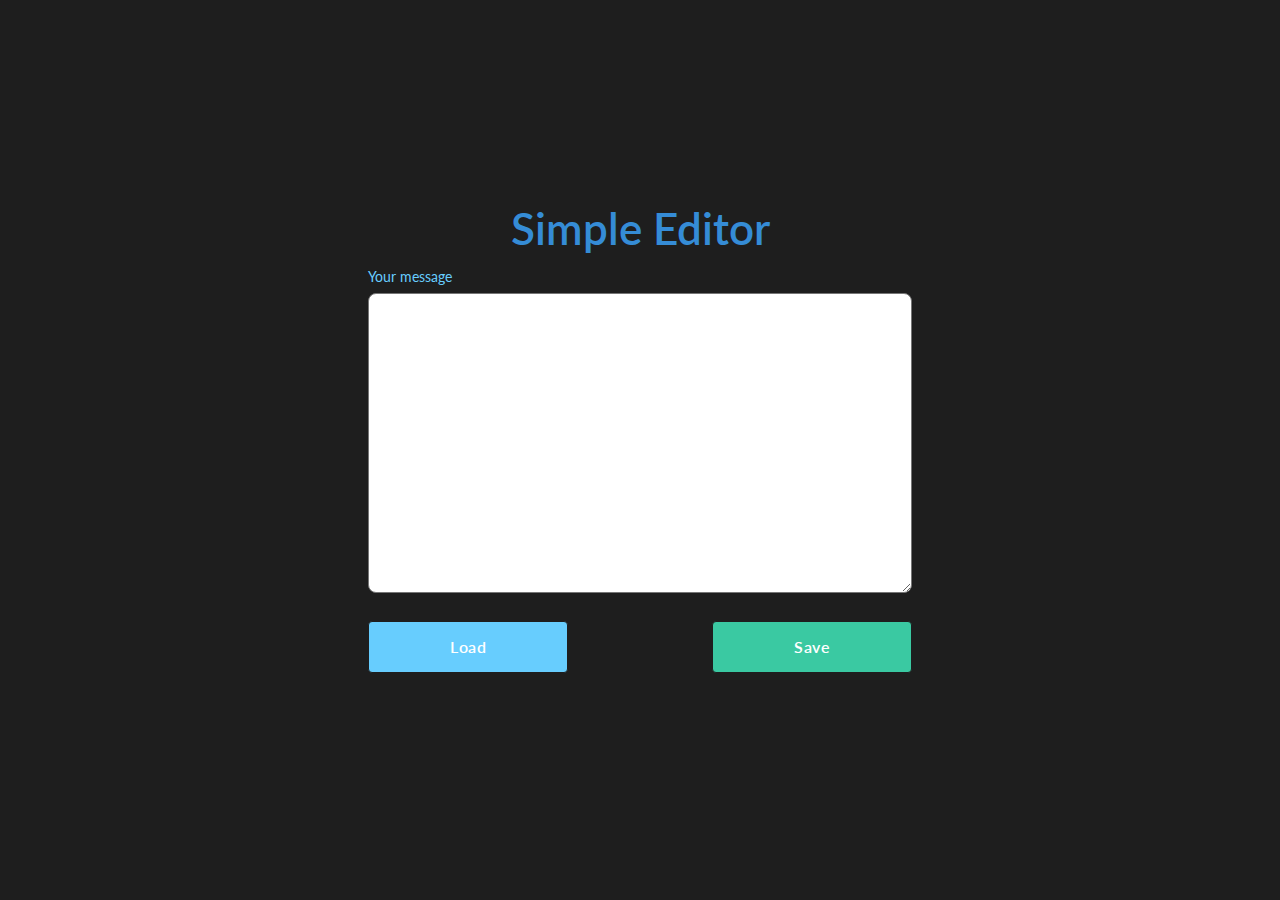
<file: index.html>
<!DOCTYPE html>
<html lang="pl">
  <head>
    <meta charset="UTF-8" />
    <meta name="viewport" content="width=device-width, initial-scale=1.0" />
    <meta http-equiv="X-UA-Compatible" content="ie=edge" />
    <title>Simple Editor</title>
    <meta name="description" content="Description" />

    <!-- Title -->
    <meta property="og:title" content="Simple Editor" />
    <!-- OPTIONAL description. 2-4 sentences. -->
    <meta property="og:description" content="Simple Editor - ver. 1.0" />
    <!-- full url with http(s) ie. https://maciejkorsan.github.io/my-repo/ -->
    <meta property="og:url" content="https://damianrusiecki31.github.io/simple-editor/" />
    <!-- full url to the image with http(s) ie. https://maciejkorsan.github.io/my-repo/assets/img/fb.png. Facebook suggests at least 1200 x 630. -->
    <meta property="og:image" content="https://raw.githubusercontent.com/damianrusiecki31/simple-editor/master/src/assets/img/cover.png" />

    <link rel="manifest" href="manifest.json" />
    <meta name="apple-mobile-web-app-capable" content="yes" />
    <link
      rel="apple-touch-icon"
      sizes="192x192"
      href="assets/pwa/icons/icon-192x192.png"
    />

    <link
      rel="icon"
      type="image/png"
      href="assets/pwa/icons/icon-192x192.png"
    />

    <link rel="stylesheet" href="css/main.css" />
  </head>

  <body>
    
    <main class="main">
    <h1 class="header">Simple Editor</h1>
    <form class="form">
      <p class="form__wrapper">
        <label class="form__label" for="message">Your message</label>
        <textarea id="message" class="form__message form__message--js"></textarea>
      </p>
      <div class="form__actions">
        <button class="form__button form__button--load form__button--load-js">Load</button>
        <button class="form__button form__button--save form__button--save-js">Save</button>
      </div>
    </form>
  </main>

    <script src="js/main.js"></script>
  </body>
</html>
</file>
<file: css/main.css>
/*! normalize.css v8.0.1 | MIT License | github.com/necolas/normalize.css */
/* Document
   ========================================================================== */
/**
 * 1. Correct the line height in all browsers.
 * 2. Prevent adjustments of font size after orientation changes in iOS.
 */
@import url("https://fonts.googleapis.com/css?family=Lato&display=swap&subset=latin-ext");
html {
  line-height: 1.15;
  /* 1 */
  -webkit-text-size-adjust: 100%;
  /* 2 */ }

/* Sections
   ========================================================================== */
/**
 * Remove the margin in all browsers.
 */
body {
  margin: 0; }

/**
 * Render the `main` element consistently in IE.
 */
main {
  display: block; }

/**
 * Correct the font size and margin on `h1` elements within `section` and
 * `article` contexts in Chrome, Firefox, and Safari.
 */
h1 {
  font-size: 2em;
  margin: 0.67em 0; }

/* Grouping content
   ========================================================================== */
/**
 * 1. Add the correct box sizing in Firefox.
 * 2. Show the overflow in Edge and IE.
 */
hr {
  -webkit-box-sizing: content-box;
          box-sizing: content-box;
  /* 1 */
  height: 0;
  /* 1 */
  overflow: visible;
  /* 2 */ }

/**
 * 1. Correct the inheritance and scaling of font size in all browsers.
 * 2. Correct the odd `em` font sizing in all browsers.
 */
pre {
  font-family: monospace, monospace;
  /* 1 */
  font-size: 1em;
  /* 2 */ }

/* Text-level semantics
   ========================================================================== */
/**
 * Remove the gray background on active links in IE 10.
 */
a {
  background-color: transparent; }

/**
 * 1. Remove the bottom border in Chrome 57-
 * 2. Add the correct text decoration in Chrome, Edge, IE, Opera, and Safari.
 */
abbr[title] {
  border-bottom: none;
  /* 1 */
  text-decoration: underline;
  /* 2 */
  -webkit-text-decoration: underline dotted;
          text-decoration: underline dotted;
  /* 2 */ }

/**
 * Add the correct font weight in Chrome, Edge, and Safari.
 */
b,
strong {
  font-weight: bolder; }

/**
 * 1. Correct the inheritance and scaling of font size in all browsers.
 * 2. Correct the odd `em` font sizing in all browsers.
 */
code,
kbd,
samp {
  font-family: monospace, monospace;
  /* 1 */
  font-size: 1em;
  /* 2 */ }

/**
 * Add the correct font size in all browsers.
 */
small {
  font-size: 80%; }

/**
 * Prevent `sub` and `sup` elements from affecting the line height in
 * all browsers.
 */
sub,
sup {
  font-size: 75%;
  line-height: 0;
  position: relative;
  vertical-align: baseline; }

sub {
  bottom: -0.25em; }

sup {
  top: -0.5em; }

/* Embedded content
   ========================================================================== */
/**
 * Remove the border on images inside links in IE 10.
 */
img {
  border-style: none; }

/* Forms
   ========================================================================== */
/**
 * 1. Change the font styles in all browsers.
 * 2. Remove the margin in Firefox and Safari.
 */
button,
input,
optgroup,
select,
textarea {
  font-family: inherit;
  /* 1 */
  font-size: 100%;
  /* 1 */
  line-height: 1.15;
  /* 1 */
  margin: 0;
  /* 2 */ }

/**
 * Show the overflow in IE.
 * 1. Show the overflow in Edge.
 */
button,
input {
  /* 1 */
  overflow: visible; }

/**
 * Remove the inheritance of text transform in Edge, Firefox, and IE.
 * 1. Remove the inheritance of text transform in Firefox.
 */
button,
select {
  /* 1 */
  text-transform: none; }

/**
 * Correct the inability to style clickable types in iOS and Safari.
 */
button,
[type="button"],
[type="reset"],
[type="submit"] {
  -webkit-appearance: button; }

/**
 * Remove the inner border and padding in Firefox.
 */
button::-moz-focus-inner,
[type="button"]::-moz-focus-inner,
[type="reset"]::-moz-focus-inner,
[type="submit"]::-moz-focus-inner {
  border-style: none;
  padding: 0; }

/**
 * Restore the focus styles unset by the previous rule.
 */
button:-moz-focusring,
[type="button"]:-moz-focusring,
[type="reset"]:-moz-focusring,
[type="submit"]:-moz-focusring {
  outline: 1px dotted ButtonText; }

/**
 * Correct the padding in Firefox.
 */
fieldset {
  padding: 0.35em 0.75em 0.625em; }

/**
 * 1. Correct the text wrapping in Edge and IE.
 * 2. Correct the color inheritance from `fieldset` elements in IE.
 * 3. Remove the padding so developers are not caught out when they zero out
 *    `fieldset` elements in all browsers.
 */
legend {
  -webkit-box-sizing: border-box;
          box-sizing: border-box;
  /* 1 */
  color: inherit;
  /* 2 */
  display: table;
  /* 1 */
  max-width: 100%;
  /* 1 */
  padding: 0;
  /* 3 */
  white-space: normal;
  /* 1 */ }

/**
 * Add the correct vertical alignment in Chrome, Firefox, and Opera.
 */
progress {
  vertical-align: baseline; }

/**
 * Remove the default vertical scrollbar in IE 10+.
 */
textarea {
  overflow: auto; }

/**
 * 1. Add the correct box sizing in IE 10.
 * 2. Remove the padding in IE 10.
 */
[type="checkbox"],
[type="radio"] {
  -webkit-box-sizing: border-box;
          box-sizing: border-box;
  /* 1 */
  padding: 0;
  /* 2 */ }

/**
 * Correct the cursor style of increment and decrement buttons in Chrome.
 */
[type="number"]::-webkit-inner-spin-button,
[type="number"]::-webkit-outer-spin-button {
  height: auto; }

/**
 * 1. Correct the odd appearance in Chrome and Safari.
 * 2. Correct the outline style in Safari.
 */
[type="search"] {
  -webkit-appearance: textfield;
  /* 1 */
  outline-offset: -2px;
  /* 2 */ }

/**
 * Remove the inner padding in Chrome and Safari on macOS.
 */
[type="search"]::-webkit-search-decoration {
  -webkit-appearance: none; }

/**
 * 1. Correct the inability to style clickable types in iOS and Safari.
 * 2. Change font properties to `inherit` in Safari.
 */
::-webkit-file-upload-button {
  -webkit-appearance: button;
  /* 1 */
  font: inherit;
  /* 2 */ }

/* Interactive
   ========================================================================== */
/*
 * Add the correct display in Edge, IE 10+, and Firefox.
 */
details {
  display: block; }

/*
 * Add the correct display in all browsers.
 */
summary {
  display: list-item; }

/* Misc
   ========================================================================== */
/**
 * Add the correct display in IE 10+.
 */
template {
  display: none; }

/**
 * Add the correct display in IE 10.
 */
[hidden] {
  display: none; }

html {
  -webkit-box-sizing: border-box;
          box-sizing: border-box;
  font-family: "Lato", sans-serif; }

*, *:before, *:after {
  -webkit-box-sizing: inherit;
          box-sizing: inherit; }

body {
  background: #1E1E1E;
  display: -webkit-box;
  display: -ms-flexbox;
  display: flex;
  -webkit-box-align: center;
      -ms-flex-align: center;
          align-items: center;
  -webkit-box-pack: center;
      -ms-flex-pack: center;
          justify-content: center;
  min-height: 100vh; }

.main {
  max-width: 544px;
  width: 100%; }

.logo {
  width: 100px; }

.header {
  color: #358CD6;
  font-weight: 600;
  font-size: 44px;
  margin: 0;
  text-align: center; }

.form__label {
  display: block;
  font-size: 14px;
  color: #67cdfe;
  margin-bottom: 8px; }

.form__message {
  width: 100%;
  background: #FFF;
  border-radius: 8px;
  min-height: 300px;
  padding: 12px; }

.form__actions {
  margin-top: 24px;
  margin-bottom: 24px;
  display: -webkit-box;
  display: -ms-flexbox;
  display: flex;
  -webkit-box-pack: justify;
      -ms-flex-pack: justify;
          justify-content: space-between; }

.form__button {
  border: 1px solid #1E1E1E;
  border-radius: 4px;
  padding: 16px;
  min-width: 200px;
  font-weight: 600;
  letter-spacing: 0.5px;
  color: #FFF; }
  .form__button--load {
    background: #67CDFE; }
    .form__button--load:hover {
      background: #01afff;
      -webkit-transform: scale(1.05);
          -ms-transform: scale(1.05);
              transform: scale(1.05); }
  .form__button--save {
    background: #3AC9A2; }
    .form__button--save:hover {
      background: #00a87b;
      -webkit-transform: scale(1.05);
          -ms-transform: scale(1.05);
              transform: scale(1.05); }

/*# sourceMappingURL=main.css.map */
</file>
